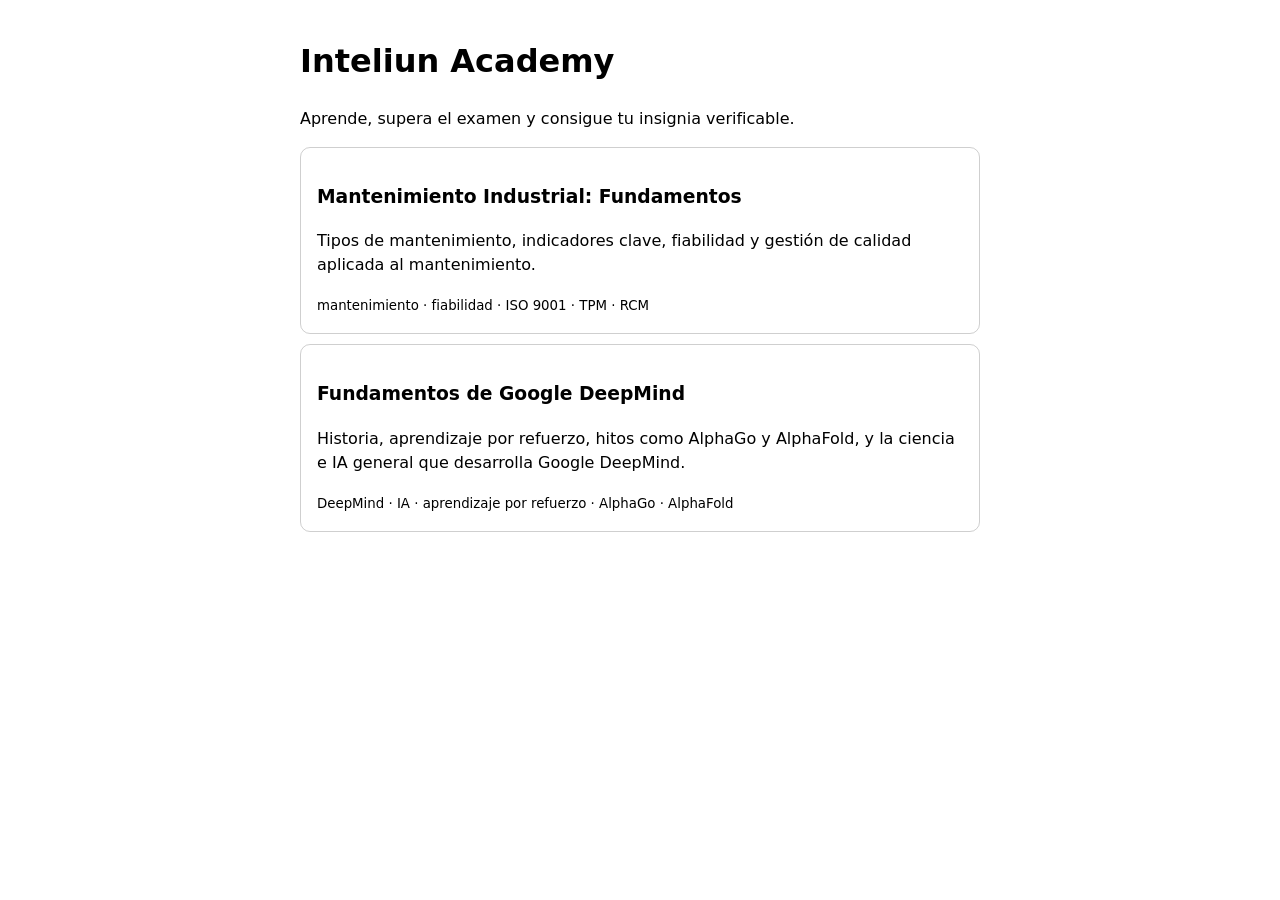
<file: index.html>
<!doctype html><html lang="es"><head><meta charset="utf-8"><meta name="viewport" content="width=device-width,initial-scale=1"><title>Inteliun</title><link rel="stylesheet" href="style.css"></head><body><h1>Inteliun Academy</h1><p>Aprende, supera el examen y consigue tu insignia verificable.</p><div id="app"></div><script>const E=s=>String(s).replace(/[&<>"]/g,c=>({'&':'&amp;','<':'&lt;','>':'&gt;','"':'&quot;'}[c]));fetch('cursos/index.json').then(r=>r.json()).then(a=>{document.getElementById('app').innerHTML=a.map(c=>'<a class="card" href="curso.html?c='+E(c.id)+'"><h3>'+E(c.title)+'</h3><p>'+E(c.description)+'</p><small>'+c.tags.map(E).join(' · ')+'</small></a>').join('')})</script></body></html>
</file>
<file: style.css>
:root{color-scheme:light dark;--a:#1a56db;--g:#f2b705}
body{font-family:system-ui,Arial,sans-serif;max-width:680px;margin:0 auto;padding:1rem;line-height:1.5}
button,input{font:inherit;padding:.6rem 1rem;border-radius:8px;border:1px solid #8886}
button{cursor:pointer;background:var(--a);color:#fff;border:0;margin:.25rem .25rem .25rem 0}
button.s,.opt{background:transparent;color:inherit;border:1px solid #8886}
.opt{display:block;width:100%;text-align:left}.opt:hover:not(:disabled){border-color:var(--g)}
input{width:100%;box-sizing:border-box;margin:.3rem 0 .8rem}
.bar{height:6px;background:#8883;border-radius:3px}.bar i{display:block;height:100%;background:var(--g);border-radius:3px}
.warn{background:#f2b70522;border-left:5px solid var(--g);padding:.6rem 1rem;font-size:.9rem}
svg{max-width:340px;width:100%;display:block;margin:auto}.ok{border-color:#2f9e44!important}.ko{border-color:#e03131!important}
.card{display:block;border:1px solid #8886;border-radius:10px;padding:1rem;margin:.6rem 0;text-decoration:none;color:inherit}.card:hover{border-color:var(--g)}
</file>
